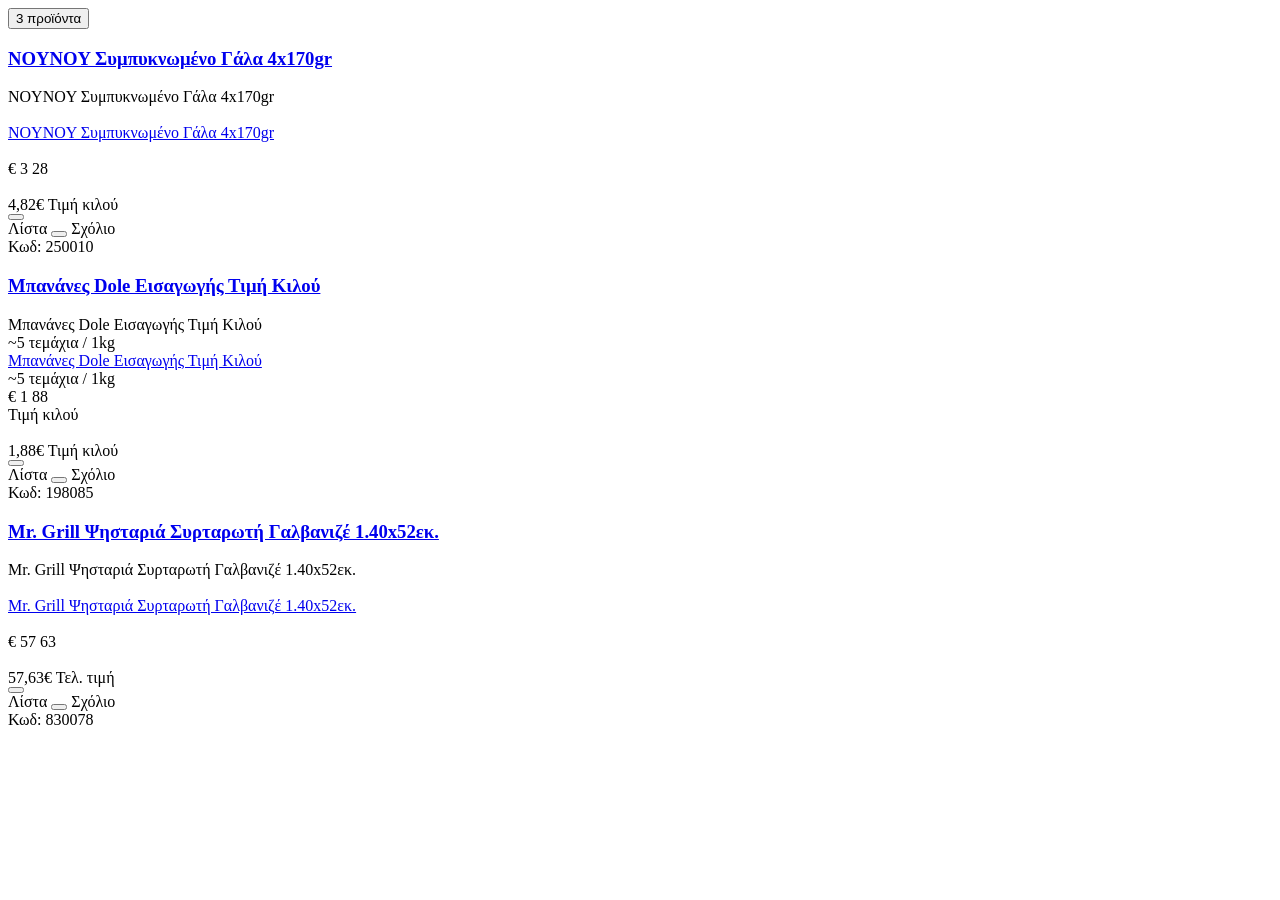
<file: tests/fixtures/mymarket_search.html>
<html><body>
<button data-action="findastic#hideFilters" type="button" class="cta-button block w-full h-10">
                                        3 προϊόντα
                </button>
<main>
<article class="not-prose product--teaser bg-white h-full w-full" data-controller="google-analytics" data-google-analytics-item-value='{"id":"250010","name":"NOYNOY \u03a3\u03c5\u03bc\u03c0\u03c5\u03ba\u03bd\u03c9\u03bc\u03ad\u03bd\u03bf \u0393\u03ac\u03bb\u03b1 4x170gr","price":"3.28","brand":"NOYNOY","category":"\u0393\u03b1\u03bb\u03b1\u03ba\u03c4\u03bf\u03ba\u03bf\u03bc\u03b9\u03ba\u03ac &amp; \u0395\u03af\u03b4\u03b7 \u03a8\u03c5\u03b3\u03b5\u03af\u03bf\u03c5","category2":"\u0393\u03ac\u03bb\u03b1","category3":"\u0395\u03b2\u03b1\u03c0\u03bf\u03c1\u03ad","quantity":1,"currency":"EUR"}' data-id="32425">
<header>
<div class="tooltip">
<h3>
<a aria-label="NOYNOY Συμπυκνωμένο Γάλα 4x170gr teaser" data-action="click-&gt;google-analytics#selectItem" data-google-analytics-item-param='{"id":"250010","name":"NOYNOY \u03a3\u03c5\u03bc\u03c0\u03c5\u03ba\u03bd\u03c9\u03bc\u03ad\u03bd\u03bf \u0393\u03ac\u03bb\u03b1 4x170gr","price":"3.28","brand":"NOYNOY","category":"\u0393\u03b1\u03bb\u03b1\u03ba\u03c4\u03bf\u03ba\u03bf\u03bc\u03b9\u03ba\u03ac &amp; \u0395\u03af\u03b4\u03b7 \u03a8\u03c5\u03b3\u03b5\u03af\u03bf\u03c5","category2":"\u0393\u03ac\u03bb\u03b1","category3":"\u0395\u03b2\u03b1\u03c0\u03bf\u03c1\u03ad","quantity":1,"currency":"EUR"}' href="https://www.mymarket.gr/noynoy-sympyknomeno-gala-4x170gr" rel="bookmark">
<p class="line-clamp-2">NOYNOY Συμπυκνωμένο Γάλα 4x170gr</p>
</a>
</h3>
<span class="tooltiptext">NOYNOY Συμπυκνωμένο Γάλα 4x170gr</span>
</div>
<div aria-hidden="true" class="teaser-measure-value teaser-measure-value--desktop">
                             
                    </div>
<div class="teaser-image-container">
<a data-action="click-&gt;google-analytics#selectItem" data-google-analytics-item-param='{"id":"250010","name":"NOYNOY \u03a3\u03c5\u03bc\u03c0\u03c5\u03ba\u03bd\u03c9\u03bc\u03ad\u03bd\u03bf \u0393\u03ac\u03bb\u03b1 4x170gr","price":"3.28","brand":"NOYNOY","category":"\u0393\u03b1\u03bb\u03b1\u03ba\u03c4\u03bf\u03ba\u03bf\u03bc\u03b9\u03ba\u03ac &amp; \u0395\u03af\u03b4\u03b7 \u03a8\u03c5\u03b3\u03b5\u03af\u03bf\u03c5","category2":"\u0393\u03ac\u03bb\u03b1","category3":"\u0395\u03b2\u03b1\u03c0\u03bf\u03c1\u03ad","quantity":1,"currency":"EUR"}' href="https://www.mymarket.gr/noynoy-sympyknomeno-gala-4x170gr" rel="bookmark">

</a>
</div>
</header>
<footer>
<div class="add-to-cart-container" data-action="
                add-to-cart:message-&gt;add-to-cart#message
                add-to-cart:sync-tabs-&gt;add-to-cart#syncTabs
                add-to-cart:cart-added-&gt;google-analytics#addToCart
                add-to-cart:speedy-max-items-&gt;add-to-cart#speedyMaxItems
                add-to-cart:cart-removed-&gt;google-analytics#removeFromCart
                cart-contents-updated@document-&gt;add-to-cart#updateFromCartContents
            " data-add-to-cart-loading-class="loading" data-add-to-cart-variant-value="32425" data-controller="add-to-cart teaser-comment-dialog google-analytics">
<div class="teaser-mobile-heading">
<a data-action="click-&gt;google-analytics#selectItem" data-google-analytics-item-param='{"id":"250010","name":"NOYNOY \u03a3\u03c5\u03bc\u03c0\u03c5\u03ba\u03bd\u03c9\u03bc\u03ad\u03bd\u03bf \u0393\u03ac\u03bb\u03b1 4x170gr","price":"3.28","brand":"NOYNOY","category":"\u0393\u03b1\u03bb\u03b1\u03ba\u03c4\u03bf\u03ba\u03bf\u03bc\u03b9\u03ba\u03ac &amp; \u0395\u03af\u03b4\u03b7 \u03a8\u03c5\u03b3\u03b5\u03af\u03bf\u03c5","category2":"\u0393\u03ac\u03bb\u03b1","category3":"\u0395\u03b2\u03b1\u03c0\u03bf\u03c1\u03ad","quantity":1,"currency":"EUR"}' href="https://www.mymarket.gr/noynoy-sympyknomeno-gala-4x170gr" rel="bookmark">
                    NOYNOY Συμπυκνωμένο Γάλα 4x170gr
                </a>
<div aria-hidden="true" class="teaser-measure-value teaser-measure-value--mobile">
                                             
                                    </div>
</div>
<div class="price-cta-row">
<div class="prices-wrapper justify-end">
<div class="selling-unit-row">
<span aria-label="Τελική τιμή" class="teaser-display-price">
<span class="teaser-display-price-currency">€</span>
<span class="teaser-display-price-whole">3</span>
<span class="teaser-display-price-fraction">28</span>
</span>
</div>
<div aria-hidden="true" class="teaser-offer-note teaser-offer-note--placeholder"> </div>
</div>
<div class="price-analysis price-analysis--inline teaser-price-analysis">
<div class="price-analysis-panel price-analysis-panel--inline">
<div aria-hidden="true" class="measure-label-placeholder"></div>
<div class="measure-label-wrapper">
<span class="font-semibold">4,82€</span>
<span>Τιμή κιλού</span>
</div>
</div>
</div>
</div>
<div class="teaser-analysis-actions-row">
<input data-add-to-cart-target="comment" form="add-to-cart-form-HBxZFnAIZipB3Mdm-32425" name="comment" type="hidden" value=""/>
<div class="actions-row">
<div class="add-to-cart">

</div>
</div>
<div class="teaser-analysis-ctas">
<span class="teaser-meta-item teaser-action-item">
<div data-controller="lazy" data-cut="" data-lazy-cached-value="0" data-lazy-name-value="shopping-list" data-lazy-original="https://www.mymarket.gr/search?query=%CE%95%CE%B2%CE%B1%CF%80%CE%BF%CF%81" data-product="32425" data-token="003e2391"><div class="border-none square-shadow partial-border-top rounded-lg relative" data-action="shoppinglist:open-&gt;lazy#load lazy:loaded-&gt;shoppinglist#open click@document-&gt;shoppinglist#clickOutside keyup@document-&gt;shoppinglist#checkEsc cut-option-changed-&gt;shoppinglist#cutOptionChanged" data-add-to-cart-target="lists" data-controller="shoppinglist google-analytics" data-product-shopping-list="" data-shopping-list-id="p32425oc">
<button aria-label="Οι λίστες μου" class="p-1.5 flex items-center text-mymarket-blue hover:text-mymarket-blue bg-white hover:bg-[#d7edf9] hover:border-mymarket-blue aspect-1 rounded-[12px] border border-gray-300 transition-colors" data-action="click-&gt;shoppinglist#toggle:prevent" data-shoppinglist-target="toggle" type="button">
 </button>
</div></div> <span class="teaser-meta-tooltip">Λίστα</span>
</span>
<span class="teaser-meta-item teaser-action-item">
<button aria-label="Σχόλια" class="teaser-comment-cta" data-action="click-&gt;teaser-comment-dialog#open" data-teaser-comment-dialog-target="statusButton" type="button">
 </button>
<span class="teaser-meta-tooltip">Σχόλιο</span>
</span>
</div>
</div>
<dialog class="teaser-comment-dialog" data-action="click-&gt;teaser-comment-dialog#backdropClose" data-teaser-comment-dialog-target="dialog">
<div class="teaser-comment-dialog-head">
<div class="teaser-comment-dialog-thumb">
<img alt="NOYNOY Συμπυκνωμένο Γάλα 4x170gr" height="150" loading="lazy" src="https://cdn.mymarket.gr/images/styles/alt_thumbnail/10_03_26/8f533125-12bf-4daf-bc36-07a5dd93a06a_EH.jpg" width="150"/>
</div>
<button aria-label="Κλείσιμο" class="teaser-comment-dialog-close" data-action="click-&gt;teaser-comment-dialog#close" type="button">
            ×
        </button>
</div>
<div class="teaser-comment-dialog-content">
<div class="teaser-comment-dialog-title-row-wrapper">
<p class="teaser-comment-dialog-title">NOYNOY Συμπυκνωμένο Γάλα 4x170gr</p>
</div>
<label class="comment-dialog-label" for="teaser-comment-32425">
            Θέλεις κάτι συγκεκριμένο;
        </label>
<textarea class="teaser-comment-dialog-textarea" data-action="input-&gt;teaser-comment-dialog#syncComment" data-teaser-comment-dialog-target="commentInput" id="teaser-comment-32425" maxlength="90" placeholder="Σχόλιο παραγγελίας (πχ. τομάτες άγουρες)"></textarea>
<div class="teaser-comment-dialog-footer">
<span aria-label="Τελική τιμή" class="teaser-comment-dialog-price">
<span class="teaser-comment-dialog-price-currency">€</span>
<span class="teaser-comment-dialog-price-whole">3</span>
<span class="teaser-comment-dialog-price-fraction">28</span>
</span>
<div aria-label="Quantity controls" class="teaser-comment-stepper teaser-comment-dialog-quantity">
<button aria-label="Remove from cart" class="teaser-comment-stepper-button teaser-comment-dialog-quantity-button" data-action="click-&gt;teaser-comment-dialog#decrement" data-teaser-comment-dialog-target="decrementButton" type="button">
 </button>
<span class="hidden" data-teaser-comment-dialog-target="quantityLabel"></span>
<div class="relative z-0 min-w-0 basis-full bg-white flex items-stretch justify-center text-xs" data-controller="selectbox">
<span class="pointer-events-none flex min-w-0 items-center justify-center whitespace-nowrap px-2" data-selectbox-target="label">
                        0 ΤΕΜ
                    </span>
<label class="absolute inset-0 block">
<span class="sr-only">Ποσότητα</span>
<select class="absolute inset-0 z-0 w-full opacity-0 text-xs" data-action="change-&gt;selectbox#change change-&gt;teaser-comment-dialog#dialogSelectChanged silent-change-&gt;selectbox#silentChange" data-selectbox-target="element" data-teaser-comment-dialog-target="dialogSelect">
<option selected="" value="0">0 ΤΕΜ</option>
<option value="1">1 ΤΕΜ</option>
<option value="2">2 ΤΕΜ</option>
<option value="3">3 ΤΕΜ</option>
<option value="4">4 ΤΕΜ</option>
<option value="5">5 ΤΕΜ</option>
<option value="6">6 ΤΕΜ</option>
<option value="7">7 ΤΕΜ</option>
<option value="8">8 ΤΕΜ</option>
<option value="9">9 ΤΕΜ</option>
<option value="10">10 ΤΕΜ</option>
<option value="11">11 ΤΕΜ</option>
<option value="12">12 ΤΕΜ</option>
<option value="13">13 ΤΕΜ</option>
<option value="14">14 ΤΕΜ</option>
<option value="15">15 ΤΕΜ</option>
<option value="16">16 ΤΕΜ</option>
<option value="17">17 ΤΕΜ</option>
<option value="18">18 ΤΕΜ</option>
<option value="19">19 ΤΕΜ</option>
</select>
</label>
</div>
<button aria-label="Προσθήκη στο καλάθι" class="teaser-comment-stepper-button teaser-comment-dialog-quantity-button" data-action="click-&gt;teaser-comment-dialog#increment" data-teaser-comment-dialog-target="incrementButton" type="button">
 </button>
</div>
<button class="teaser-comment-dialog-save" data-action="click-&gt;teaser-comment-dialog#save" type="button">
                Αποθήκευση
            </button>
</div>
</div>
</dialog>
<div class="teaser-meta-row">
<div class="sku md:order-last md:mt-auto">Κωδ: 250010</div>
<div class="flex sm:h-[30px] items-start gap-1">
</div>
</div>
</div>
</footer>
</article>
<article class="not-prose product--teaser bg-white h-full w-full" data-controller="google-analytics" data-google-analytics-item-value='{"id":"198085","name":"\u039c\u03c0\u03b1\u03bd\u03ac\u03bd\u03b5\u03c2 Dole \u0395\u03b9\u03c3\u03b1\u03b3\u03c9\u03b3\u03ae\u03c2 \u03a4\u03b9\u03bc\u03ae \u039a\u03b9\u03bb\u03bf\u03cd","price":"1.88","brand":"Dole","category":"\u039c\u03c0\u03b1\u03bd\u03ac\u03bd\u03b5\u03c2, \u03a7\u03bf\u03c5\u03c1\u03bc\u03ac\u03b4\u03b5\u03c2","category2":"\u03a6\u03c1\u03bf\u03cd\u03c4\u03b1","category3":"\u03a6\u03c1\u03bf\u03cd\u03c4\u03b1 &amp; \u039b\u03b1\u03c7\u03b1\u03bd\u03b9\u03ba\u03ac","quantity":1,"currency":"EUR"}' data-id="21967">
<header>
<div class="tooltip">
<h3>
<a aria-label="Μπανάνες Dole Εισαγωγής Τιμή Κιλού teaser" data-action="click-&gt;google-analytics#selectItem" data-google-analytics-item-param='{"id":"198085","name":"\u039c\u03c0\u03b1\u03bd\u03ac\u03bd\u03b5\u03c2 Dole \u0395\u03b9\u03c3\u03b1\u03b3\u03c9\u03b3\u03ae\u03c2 \u03a4\u03b9\u03bc\u03ae \u039a\u03b9\u03bb\u03bf\u03cd","price":"1.88","brand":"Dole","category":"\u039c\u03c0\u03b1\u03bd\u03ac\u03bd\u03b5\u03c2, \u03a7\u03bf\u03c5\u03c1\u03bc\u03ac\u03b4\u03b5\u03c2","category2":"\u03a6\u03c1\u03bf\u03cd\u03c4\u03b1","category3":"\u03a6\u03c1\u03bf\u03cd\u03c4\u03b1 &amp; \u039b\u03b1\u03c7\u03b1\u03bd\u03b9\u03ba\u03ac","quantity":1,"currency":"EUR"}' href="https://www.mymarket.gr/mpananes-dole-eisagogis-timi-kilou" rel="bookmark">
<p class="line-clamp-2">Μπανάνες Dole Εισαγωγής Τιμή Κιλού</p>
</a>
</h3>
<span class="tooltiptext">Μπανάνες Dole Εισαγωγής Τιμή Κιλού</span>
</div>
<div class="teaser-measure-value teaser-measure-value--desktop">
                            ~5
                                    τεμάχια
                                / 1kg
                    </div>
<div class="teaser-image-container">
<a data-action="click-&gt;google-analytics#selectItem" data-google-analytics-item-param='{"id":"198085","name":"\u039c\u03c0\u03b1\u03bd\u03ac\u03bd\u03b5\u03c2 Dole \u0395\u03b9\u03c3\u03b1\u03b3\u03c9\u03b3\u03ae\u03c2 \u03a4\u03b9\u03bc\u03ae \u039a\u03b9\u03bb\u03bf\u03cd","price":"1.88","brand":"Dole","category":"\u039c\u03c0\u03b1\u03bd\u03ac\u03bd\u03b5\u03c2, \u03a7\u03bf\u03c5\u03c1\u03bc\u03ac\u03b4\u03b5\u03c2","category2":"\u03a6\u03c1\u03bf\u03cd\u03c4\u03b1","category3":"\u03a6\u03c1\u03bf\u03cd\u03c4\u03b1 &amp; \u039b\u03b1\u03c7\u03b1\u03bd\u03b9\u03ba\u03ac","quantity":1,"currency":"EUR"}' href="https://www.mymarket.gr/mpananes-dole-eisagogis-timi-kilou" rel="bookmark">

</a>
</div>
</header>
<footer>
<div class="add-to-cart-container" data-action="
                add-to-cart:message-&gt;add-to-cart#message
                add-to-cart:sync-tabs-&gt;add-to-cart#syncTabs
                add-to-cart:cart-added-&gt;google-analytics#addToCart
                add-to-cart:speedy-max-items-&gt;add-to-cart#speedyMaxItems
                add-to-cart:cart-removed-&gt;google-analytics#removeFromCart
                cart-contents-updated@document-&gt;add-to-cart#updateFromCartContents
            " data-add-to-cart-loading-class="loading" data-add-to-cart-variant-value="21967" data-controller="add-to-cart teaser-comment-dialog google-analytics">
<div class="teaser-mobile-heading">
<a data-action="click-&gt;google-analytics#selectItem" data-google-analytics-item-param='{"id":"198085","name":"\u039c\u03c0\u03b1\u03bd\u03ac\u03bd\u03b5\u03c2 Dole \u0395\u03b9\u03c3\u03b1\u03b3\u03c9\u03b3\u03ae\u03c2 \u03a4\u03b9\u03bc\u03ae \u039a\u03b9\u03bb\u03bf\u03cd","price":"1.88","brand":"Dole","category":"\u039c\u03c0\u03b1\u03bd\u03ac\u03bd\u03b5\u03c2, \u03a7\u03bf\u03c5\u03c1\u03bc\u03ac\u03b4\u03b5\u03c2","category2":"\u03a6\u03c1\u03bf\u03cd\u03c4\u03b1","category3":"\u03a6\u03c1\u03bf\u03cd\u03c4\u03b1 &amp; \u039b\u03b1\u03c7\u03b1\u03bd\u03b9\u03ba\u03ac","quantity":1,"currency":"EUR"}' href="https://www.mymarket.gr/mpananes-dole-eisagogis-timi-kilou" rel="bookmark">
                    Μπανάνες Dole Εισαγωγής Τιμή Κιλού
                </a>
<div aria-hidden="true" class="teaser-measure-value teaser-measure-value--mobile">
                                            ~5
                                                    τεμάχια
                                                / 1kg
                                    </div>
</div>
<div class="price-cta-row">
<div class="prices-wrapper justify-end">
<div class="selling-unit-row gap-![9px]">
<span class="teaser-display-price">
<span class="teaser-display-price-currency">€</span>
<span class="teaser-display-price-whole">1</span>
<span class="teaser-display-price-fraction">88</span>
</span>
</div>
<span class="text-start text-[10px] leading-none text-gray-500 mt-0!.5">Τιμή κιλού</span>
<div aria-hidden="true" class="teaser-offer-note teaser-offer-note--placeholder"> </div>
</div>
<div class="price-analysis price-analysis--inline teaser-price-analysis">
<div class="price-analysis-panel price-analysis-panel--inline">
<div aria-hidden="true" class="measure-label-placeholder"></div>
<div class="measure-label-wrapper">
<span class="font-semibold">1,88€</span>
<span>Τιμή κιλού</span>
</div>
</div>
</div>
</div>
<div class="teaser-analysis-actions-row">
<input data-add-to-cart-target="comment" form="add-to-cart-form-HWWNXyt0kQbNAmML-21967" name="comment" type="hidden" value=""/>
<div class="actions-row">
<div class="add-to-cart">

</div>
</div>
<div class="teaser-analysis-ctas">
<span class="teaser-meta-item teaser-action-item">
<div data-controller="lazy" data-cut="" data-lazy-cached-value="0" data-lazy-name-value="shopping-list" data-lazy-original="https://www.mymarket.gr/category/537?srsltid=AU7gw4VYif9BPi1jU2RESjF7iaXtMYgJGOHDWWb2MQ5a6Hh9uMk714Lw" data-product="21967" data-token="003e2391"><div class="border-none square-shadow partial-border-top rounded-lg relative" data-action="shoppinglist:open-&gt;lazy#load lazy:loaded-&gt;shoppinglist#open click@document-&gt;shoppinglist#clickOutside keyup@document-&gt;shoppinglist#checkEsc cut-option-changed-&gt;shoppinglist#cutOptionChanged" data-add-to-cart-target="lists" data-controller="shoppinglist google-analytics" data-product-shopping-list="" data-shopping-list-id="p21967oc">
<button aria-label="Οι λίστες μου" class="p-1.5 flex items-center text-mymarket-blue hover:text-mymarket-blue bg-white hover:bg-[#d7edf9] hover:border-mymarket-blue aspect-1 rounded-[12px] border border-gray-300 transition-colors" data-action="click-&gt;shoppinglist#toggle:prevent" data-shoppinglist-target="toggle" type="button">
 </button>
</div></div> <span class="teaser-meta-tooltip">Λίστα</span>
</span>
<span class="teaser-meta-item teaser-action-item">
<button aria-label="Σχόλια" class="teaser-comment-cta" data-action="click-&gt;teaser-comment-dialog#open" data-teaser-comment-dialog-target="statusButton" type="button">
 </button>
<span class="teaser-meta-tooltip">Σχόλιο</span>
</span>
</div>
</div>
<dialog class="teaser-comment-dialog" data-action="click-&gt;teaser-comment-dialog#backdropClose" data-teaser-comment-dialog-target="dialog">
<div class="teaser-comment-dialog-head">
<div class="teaser-comment-dialog-thumb">
<img alt="Μπανάνες Dole Εισαγωγής Τιμή Κιλού" height="150" loading="lazy" src="https://cdn.mymarket.gr/images/styles/alt_thumbnail/30_03_21/5539d20f-4f7a-4838-94d0-4a38f2aedbd9_E1.jpg" width="150"/>
</div>
<button aria-label="Κλείσιμο" class="teaser-comment-dialog-close" data-action="click-&gt;teaser-comment-dialog#close" type="button">
            ×
        </button>
</div>
<div class="teaser-comment-dialog-content">
<div class="teaser-comment-dialog-title-row-wrapper">
<p class="teaser-comment-dialog-title">Μπανάνες Dole Εισαγωγής Τιμή Κιλού</p>
<p class="teaser-comment-dialog-subtitle">
                    ~5
                                            τεμάχια
                                        / 1kg
                </p>
</div>
<label class="comment-dialog-label" for="teaser-comment-21967">
            Θέλεις κάτι συγκεκριμένο;
        </label>
<textarea class="teaser-comment-dialog-textarea" data-action="input-&gt;teaser-comment-dialog#syncComment" data-teaser-comment-dialog-target="commentInput" id="teaser-comment-21967" maxlength="90" placeholder="Σχόλιο παραγγελίας (πχ. τομάτες άγουρες)"></textarea>
<div class="teaser-comment-dialog-footer">
<div aria-label="Quantity controls" class="teaser-comment-stepper teaser-comment-dialog-quantity">
<button aria-label="Remove from cart" class="teaser-comment-stepper-button teaser-comment-dialog-quantity-button" data-action="click-&gt;teaser-comment-dialog#decrement" data-teaser-comment-dialog-target="decrementButton" type="button">
 </button>
<span class="hidden" data-teaser-comment-dialog-target="quantityLabel"></span>
<div class="relative z-0 min-w-0 basis-full bg-white flex items-stretch justify-center text-xs" data-controller="selectbox">
<span class="pointer-events-none flex min-w-0 items-center justify-center whitespace-nowrap px-2" data-selectbox-target="label">
                        0 g
                    </span>
<label class="absolute inset-0 block">
<span class="sr-only">Ποσότητα</span>
<select class="absolute inset-0 z-0 w-full opacity-0 text-xs" data-action="change-&gt;selectbox#change change-&gt;teaser-comment-dialog#dialogSelectChanged silent-change-&gt;selectbox#silentChange" data-selectbox-target="element" data-teaser-comment-dialog-target="dialogSelect">
<option selected="" value="0">0 g</option>
<option value="1">1000 g</option>
<option value="2">2000 g</option>
<option value="3">3000 g</option>
<option value="4">4000 g</option>
<option value="5">5000 g</option>
<option value="6">6000 g</option>
<option value="7">7000 g</option>
<option value="8">8000 g</option>
<option value="9">9000 g</option>
<option value="10">10000 g</option>
<option value="11">11000 g</option>
<option value="12">12000 g</option>
<option value="13">13000 g</option>
<option value="14">14000 g</option>
<option value="15">15000 g</option>
<option value="16">16000 g</option>
<option value="17">17000 g</option>
<option value="18">18000 g</option>
<option value="19">19000 g</option>
<option value="20">20000 g</option>
<option value="21">21000 g</option>
<option value="22">22000 g</option>
<option value="23">23000 g</option>
<option value="24">24000 g</option>
</select>
</label>
</div>
<button aria-label="Προσθήκη στο καλάθι" class="teaser-comment-stepper-button teaser-comment-dialog-quantity-button" data-action="click-&gt;teaser-comment-dialog#increment" data-teaser-comment-dialog-target="incrementButton" type="button">
 </button>
</div>
<button class="teaser-comment-dialog-save" data-action="click-&gt;teaser-comment-dialog#save" type="button">
                Αποθήκευση
            </button>
</div>
</div>
</dialog>
<div class="teaser-meta-row">
<div class="sku md:order-last md:mt-auto">Κωδ: 198085</div>
<div class="flex sm:h-[30px] items-start gap-1">
</div>
</div>
</div>
</footer>
</article>
<article class="not-prose product--teaser bg-white h-full w-full" data-controller="google-analytics" data-google-analytics-item-value='{"id":"830078","name":"Mr. Grill \u03a8\u03b7\u03c3\u03c4\u03b1\u03c1\u03b9\u03ac \u03a3\u03c5\u03c1\u03c4\u03b1\u03c1\u03c9\u03c4\u03ae \u0393\u03b1\u03bb\u03b2\u03b1\u03bd\u03b9\u03b6\u03ad 1.40x52\u03b5\u03ba.","price":"57.63","brand":"Mr. Grill","category":"\u039a\u03bf\u03c5\u03b6\u03af\u03bd\u03b1, \u039c\u03b9\u03ba\u03c1\u03bf\u03c3\u03c5\u03c3\u03ba\u03b5\u03c5\u03ad\u03c2 &amp; \u03a3\u03c0\u03af\u03c4\u03b9","category2":"\u03a3\u03c0\u03af\u03c4\u03b9","category3":"BBQ, \u03a4\u03b6\u03ac\u03ba\u03b9","quantity":1,"currency":"EUR"}' data-id="35755">
<header>
<div class="tooltip">
<h3>
<a aria-label="Mr. Grill Ψησταριά Συρταρωτή Γαλβανιζέ 1.40x52εκ. teaser" data-action="click-&gt;google-analytics#selectItem" data-google-analytics-item-param='{"id":"830078","name":"Mr. Grill \u03a8\u03b7\u03c3\u03c4\u03b1\u03c1\u03b9\u03ac \u03a3\u03c5\u03c1\u03c4\u03b1\u03c1\u03c9\u03c4\u03ae \u0393\u03b1\u03bb\u03b2\u03b1\u03bd\u03b9\u03b6\u03ad 1.40x52\u03b5\u03ba.","price":"57.63","brand":"Mr. Grill","category":"\u039a\u03bf\u03c5\u03b6\u03af\u03bd\u03b1, \u039c\u03b9\u03ba\u03c1\u03bf\u03c3\u03c5\u03c3\u03ba\u03b5\u03c5\u03ad\u03c2 &amp; \u03a3\u03c0\u03af\u03c4\u03b9","category2":"\u03a3\u03c0\u03af\u03c4\u03b9","category3":"BBQ, \u03a4\u03b6\u03ac\u03ba\u03b9","quantity":1,"currency":"EUR"}' href="https://www.mymarket.gr/mr-grill-psistaria-syrtaroti-galvanize-140x52ek" rel="bookmark">
<p class="line-clamp-2">Mr. Grill Ψησταριά Συρταρωτή Γαλβανιζέ 1.40x52εκ.</p>
</a>
</h3>
<span class="tooltiptext">Mr. Grill Ψησταριά Συρταρωτή Γαλβανιζέ 1.40x52εκ.</span>
</div>
<div aria-hidden="true" class="teaser-measure-value teaser-measure-value--desktop">
                             
                    </div>
<div class="teaser-image-container">
<a data-action="click-&gt;google-analytics#selectItem" data-google-analytics-item-param='{"id":"830078","name":"Mr. Grill \u03a8\u03b7\u03c3\u03c4\u03b1\u03c1\u03b9\u03ac \u03a3\u03c5\u03c1\u03c4\u03b1\u03c1\u03c9\u03c4\u03ae \u0393\u03b1\u03bb\u03b2\u03b1\u03bd\u03b9\u03b6\u03ad 1.40x52\u03b5\u03ba.","price":"57.63","brand":"Mr. Grill","category":"\u039a\u03bf\u03c5\u03b6\u03af\u03bd\u03b1, \u039c\u03b9\u03ba\u03c1\u03bf\u03c3\u03c5\u03c3\u03ba\u03b5\u03c5\u03ad\u03c2 &amp; \u03a3\u03c0\u03af\u03c4\u03b9","category2":"\u03a3\u03c0\u03af\u03c4\u03b9","category3":"BBQ, \u03a4\u03b6\u03ac\u03ba\u03b9","quantity":1,"currency":"EUR"}' href="https://www.mymarket.gr/mr-grill-psistaria-syrtaroti-galvanize-140x52ek" rel="bookmark">

</a>
</div>
</header>
<footer>
<div class="add-to-cart-container" data-action="
                add-to-cart:message-&gt;add-to-cart#message
                add-to-cart:sync-tabs-&gt;add-to-cart#syncTabs
                add-to-cart:cart-added-&gt;google-analytics#addToCart
                add-to-cart:speedy-max-items-&gt;add-to-cart#speedyMaxItems
                add-to-cart:cart-removed-&gt;google-analytics#removeFromCart
                cart-contents-updated@document-&gt;add-to-cart#updateFromCartContents
            " data-add-to-cart-loading-class="loading" data-add-to-cart-variant-value="35755" data-controller="add-to-cart teaser-comment-dialog google-analytics">
<div class="teaser-mobile-heading">
<a data-action="click-&gt;google-analytics#selectItem" data-google-analytics-item-param='{"id":"830078","name":"Mr. Grill \u03a8\u03b7\u03c3\u03c4\u03b1\u03c1\u03b9\u03ac \u03a3\u03c5\u03c1\u03c4\u03b1\u03c1\u03c9\u03c4\u03ae \u0393\u03b1\u03bb\u03b2\u03b1\u03bd\u03b9\u03b6\u03ad 1.40x52\u03b5\u03ba.","price":"57.63","brand":"Mr. Grill","category":"\u039a\u03bf\u03c5\u03b6\u03af\u03bd\u03b1, \u039c\u03b9\u03ba\u03c1\u03bf\u03c3\u03c5\u03c3\u03ba\u03b5\u03c5\u03ad\u03c2 &amp; \u03a3\u03c0\u03af\u03c4\u03b9","category2":"\u03a3\u03c0\u03af\u03c4\u03b9","category3":"BBQ, \u03a4\u03b6\u03ac\u03ba\u03b9","quantity":1,"currency":"EUR"}' href="https://www.mymarket.gr/mr-grill-psistaria-syrtaroti-galvanize-140x52ek" rel="bookmark">
                    Mr. Grill Ψησταριά Συρταρωτή Γαλβανιζέ 1.40x52εκ.
                </a>
<div aria-hidden="true" class="teaser-measure-value teaser-measure-value--mobile">
                                             
                                    </div>
</div>
<div class="price-cta-row">
<div class="prices-wrapper justify-end">
<div class="selling-unit-row">
<span aria-label="Τελική τιμή" class="teaser-display-price">
<span class="teaser-display-price-currency">€</span>
<span class="teaser-display-price-whole">57</span>
<span class="teaser-display-price-fraction">63</span>
</span>
</div>
<div aria-hidden="true" class="teaser-offer-note teaser-offer-note--placeholder"> </div>
</div>
<div class="price-analysis price-analysis--inline teaser-price-analysis">
<div class="price-analysis-panel price-analysis-panel--inline">
<div aria-hidden="true" class="measure-label-placeholder"></div>
<div class="measure-label-wrapper">
<span class="font-semibold">57,63€</span>
<span>Τελ. τιμή</span>
</div>
</div>
</div>
</div>
<div class="teaser-analysis-actions-row">
<input data-add-to-cart-target="comment" form="add-to-cart-form-uxJqM0BLvu7ESaax-35755" name="comment" type="hidden" value=""/>
<div class="actions-row">
<div class="add-to-cart">

</div>
</div>
<div class="teaser-analysis-ctas">
<span class="teaser-meta-item teaser-action-item">
<div data-controller="lazy" data-cut="" data-lazy-cached-value="0" data-lazy-name-value="shopping-list" data-lazy-original="https://www.mymarket.gr/search?text=%CF%84%CF%85%CF%81%CE%AF" data-product="35755" data-token="003e2391"><div class="border-none square-shadow partial-border-top rounded-lg relative" data-action="shoppinglist:open-&gt;lazy#load lazy:loaded-&gt;shoppinglist#open click@document-&gt;shoppinglist#clickOutside keyup@document-&gt;shoppinglist#checkEsc cut-option-changed-&gt;shoppinglist#cutOptionChanged" data-add-to-cart-target="lists" data-controller="shoppinglist google-analytics" data-product-shopping-list="" data-shopping-list-id="p35755oc">
<button aria-label="Οι λίστες μου" class="p-1.5 flex items-center text-mymarket-blue hover:text-mymarket-blue bg-white hover:bg-[#d7edf9] hover:border-mymarket-blue aspect-1 rounded-[12px] border border-gray-300 transition-colors" data-action="click-&gt;shoppinglist#toggle:prevent" data-shoppinglist-target="toggle" type="button">
 </button>
</div></div> <span class="teaser-meta-tooltip">Λίστα</span>
</span>
<span class="teaser-meta-item teaser-action-item">
<button aria-label="Σχόλια" class="teaser-comment-cta" data-action="click-&gt;teaser-comment-dialog#open" data-teaser-comment-dialog-target="statusButton" type="button">
 </button>
<span class="teaser-meta-tooltip">Σχόλιο</span>
</span>
</div>
</div>
<dialog class="teaser-comment-dialog" data-action="click-&gt;teaser-comment-dialog#backdropClose" data-teaser-comment-dialog-target="dialog">
<div class="teaser-comment-dialog-head">
<div class="teaser-comment-dialog-thumb">
<img alt="Mr. Grill Ψησταριά Συρταρωτή Γαλβανιζέ 1.40x52εκ." height="150" loading="lazy" src="https://cdn.mymarket.gr/images/styles/alt_thumbnail/12_02_22/e1b6171d-8726-47d7-b3e0-b3ab4f586c74_E1.jpg" width="150"/>
</div>
<button aria-label="Κλείσιμο" class="teaser-comment-dialog-close" data-action="click-&gt;teaser-comment-dialog#close" type="button">
            ×
        </button>
</div>
<div class="teaser-comment-dialog-content">
<div class="teaser-comment-dialog-title-row-wrapper">
<p class="teaser-comment-dialog-title">Mr. Grill Ψησταριά Συρταρωτή Γαλβανιζέ 1.40x52εκ.</p>
</div>
<label class="comment-dialog-label" for="teaser-comment-35755">
            Θέλεις κάτι συγκεκριμένο;
        </label>
<textarea class="teaser-comment-dialog-textarea" data-action="input-&gt;teaser-comment-dialog#syncComment" data-teaser-comment-dialog-target="commentInput" id="teaser-comment-35755" maxlength="90" placeholder="Σχόλιο παραγγελίας (πχ. τομάτες άγουρες)"></textarea>
<div class="teaser-comment-dialog-footer">
<span aria-label="Τελική τιμή" class="teaser-comment-dialog-price">
<span class="teaser-comment-dialog-price-currency">€</span>
<span class="teaser-comment-dialog-price-whole">57</span>
<span class="teaser-comment-dialog-price-fraction">63</span>
</span>
<div aria-label="Quantity controls" class="teaser-comment-stepper teaser-comment-dialog-quantity">
<button aria-label="Remove from cart" class="teaser-comment-stepper-button teaser-comment-dialog-quantity-button" data-action="click-&gt;teaser-comment-dialog#decrement" data-teaser-comment-dialog-target="decrementButton" type="button">
 </button>
<span class="hidden" data-teaser-comment-dialog-target="quantityLabel"></span>
<div class="relative z-0 min-w-0 basis-full bg-white flex items-stretch justify-center text-xs" data-controller="selectbox">
<span class="pointer-events-none flex min-w-0 items-center justify-center whitespace-nowrap px-2" data-selectbox-target="label">
                        0 ΤΕΜ
                    </span>
<label class="absolute inset-0 block">
<span class="sr-only">Ποσότητα</span>
<select class="absolute inset-0 z-0 w-full opacity-0 text-xs" data-action="change-&gt;selectbox#change change-&gt;teaser-comment-dialog#dialogSelectChanged silent-change-&gt;selectbox#silentChange" data-selectbox-target="element" data-teaser-comment-dialog-target="dialogSelect">
<option selected="" value="0">0 ΤΕΜ</option>
<option value="1">1 ΤΕΜ</option>
<option value="2">2 ΤΕΜ</option>
<option value="3">3 ΤΕΜ</option>
<option value="4">4 ΤΕΜ</option>
<option value="5">5 ΤΕΜ</option>
</select>
</label>
</div>
<button aria-label="Προσθήκη στο καλάθι" class="teaser-comment-stepper-button teaser-comment-dialog-quantity-button" data-action="click-&gt;teaser-comment-dialog#increment" data-teaser-comment-dialog-target="incrementButton" type="button">
 </button>
</div>
<button class="teaser-comment-dialog-save" data-action="click-&gt;teaser-comment-dialog#save" type="button">
                Αποθήκευση
            </button>
</div>
</div>
</dialog>
<div class="teaser-meta-row">
<div class="sku md:order-last md:mt-auto">Κωδ: 830078</div>
<div class="flex sm:h-[30px] items-start gap-1">
</div>
</div>
</div>
</footer>
</article>
</main></body></html>
</file>
